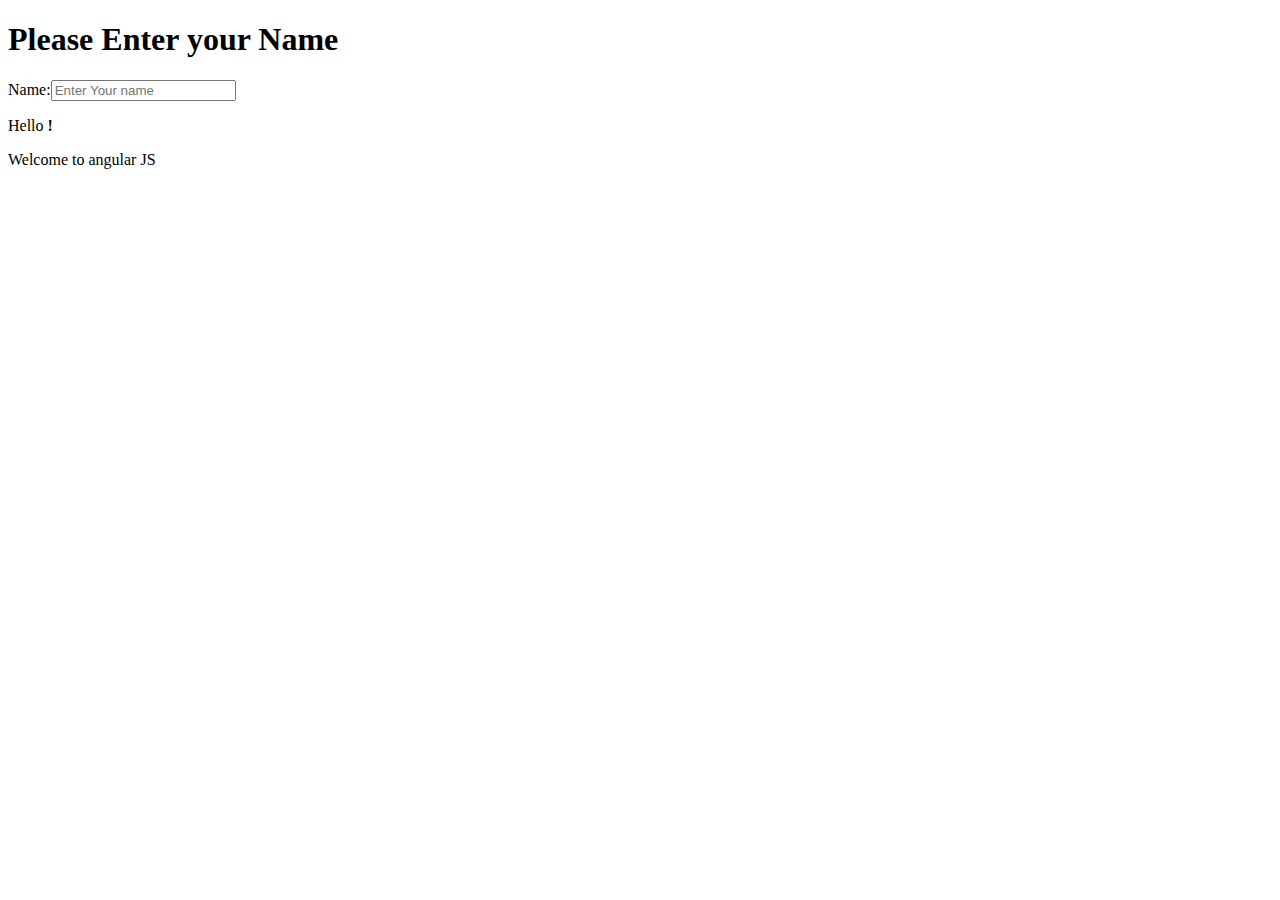
<file: demo_an/index.html>
<!DOCTYPE html>
<html lang="en" ng-app="myapp">
<head>
	<meta charset="UTF-8">
	<title>Demo for angular Js</title>
	<script src="angular.min.js"></script>
</head>
<body ng-controller="myController">
	<div>
		<h1>Please Enter your Name</h1>
		Name:<input type="text" ng-model="name" placeholder="Enter Your name">
		<p>Hello <strong>{{name}}!</strong></p>
		<p>Welcome to angular JS</p>
	</div>
		<script>
			var app=angular.module("myapp",[]);
			app.controller("myController",function($scope){
				$scope.name="";
			});
		</script>
</body>
</html>
</file>
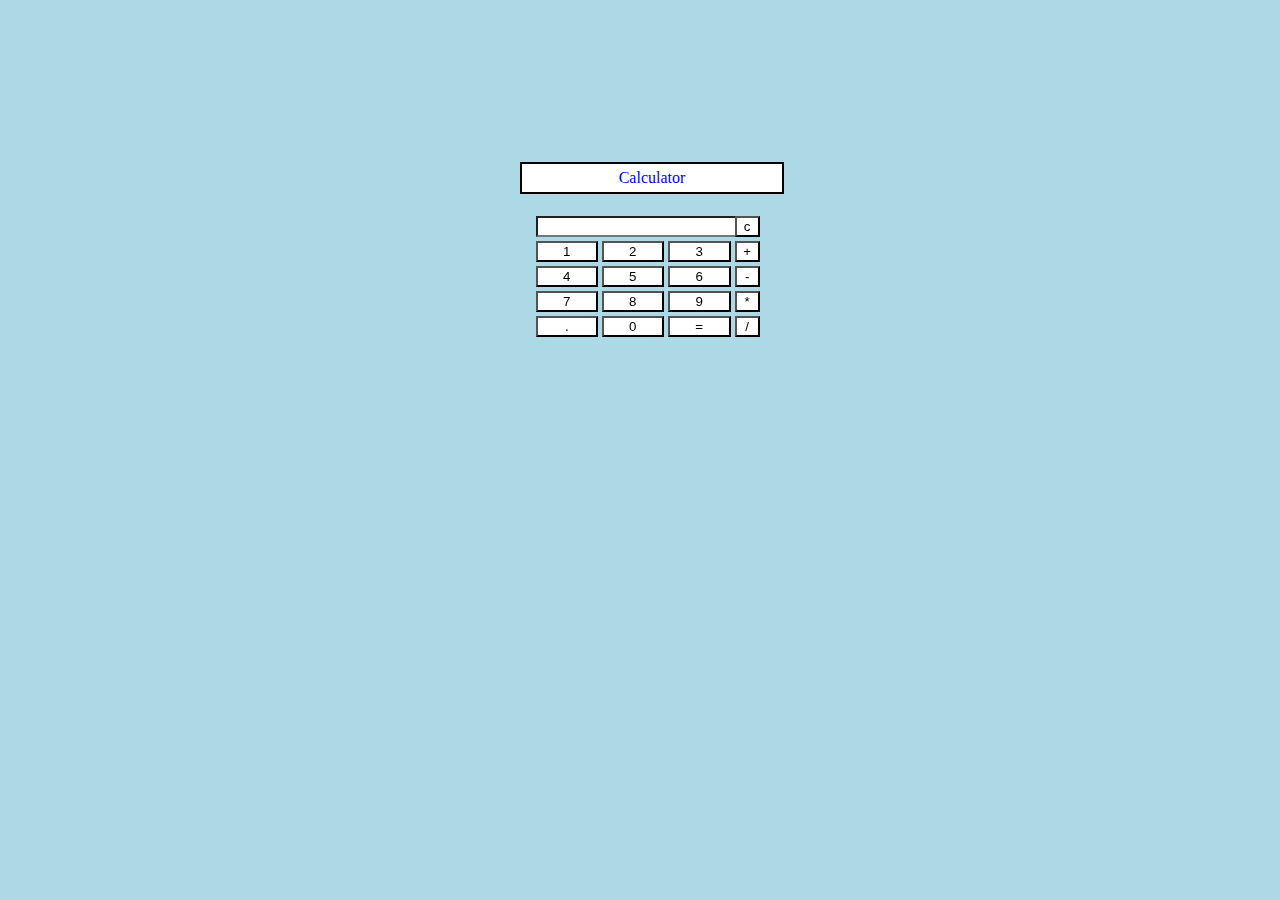
<file: calculator.html>
<!DOCTYPE html>
<html>
<head>
	<title>Calculator Project</title>
	<style type="text/css">
		body
		{
			background: lightblue;
		}
		.cal
		{
			margin-top: 12%;
			margin-left: 40%;
			text-align: center;
			color:blue;
			position: fixed;
			width: 250px;
			border:2px solid black; 
			padding: 5px;
			background: white;

		}

		input[type="button"]
		{
			background-color: white;
			width: 100%;
			border:2px thin black;
		}
		input[type="text"]
		{
			background-color: white;
			width: 100%;
			border:2px thin black;
				
		}
		table
		{
			margin-top: 16%;
			margin-left: 41%;
			text-align: center;
			color:blue;
			position: fixed;
			width: 230px;

		}

	</style>
</head>
<body>
	<div class="whole">
	  <div class="cal">Calculator</div>
	  <table border="0">
		<tr>
		<td colspan="3"><input type="text" id="result"></td>
		<td><input type="button" value="c" onclick="clr()"></td>
		</tr>
		<tr>
		<td><input type="button" value="1" onclick="display('1')"></td>
		<td><input type="button" value="2" onclick="display('2')"></td>
		<td><input type="button" value="3" onclick="display('3')"></td>
		<td><input type="button" value="+" onclick="display('+')"></td>
		</tr>
		<tr>
		<td><input type="button" value="4" onclick="display('4')"></td>
		<td><input type="button" value="5" onclick="display('5')"></td>
		<td><input type="button" value="6" onclick="display('6')"></td>
		<td><input type="button" value="-" onclick="display('-')"></td>
		</tr>
		<tr>
		<td><input type="button" value="7" onclick="display('7')"></td>
		<td><input type="button" value="8" onclick="display('8')"></td>
		<td><input type="button" value="9" onclick="display('9')"></td>
		<td><input type="button" value="*" onclick="display('*')"></td>
		</tr>
		<tr>
		<td><input type="button" value="." onclick="display('.')"></td>
		<td><input type="button" value="0" onclick="display('0')"></td>
		<td><input type="button" value="=" onclick="calculate()"></td>
		<td><input type="button" value="/" onclick="display('/')"></td>
		</tr>
	 </table>

	 <script type="text/javascript">
		
		function clr()
		{
			document.getElementById("result").value="";
		}
		function display(val)
		{
			document.getElementById("result").value+=val;
		}
		function calculate()
		{
			var x=document.getElementById("result").value;
			var y=eval(x);
			document.getElementById("result").value=y;
		}
	</script>
</div>
</body>
</html>
</file>
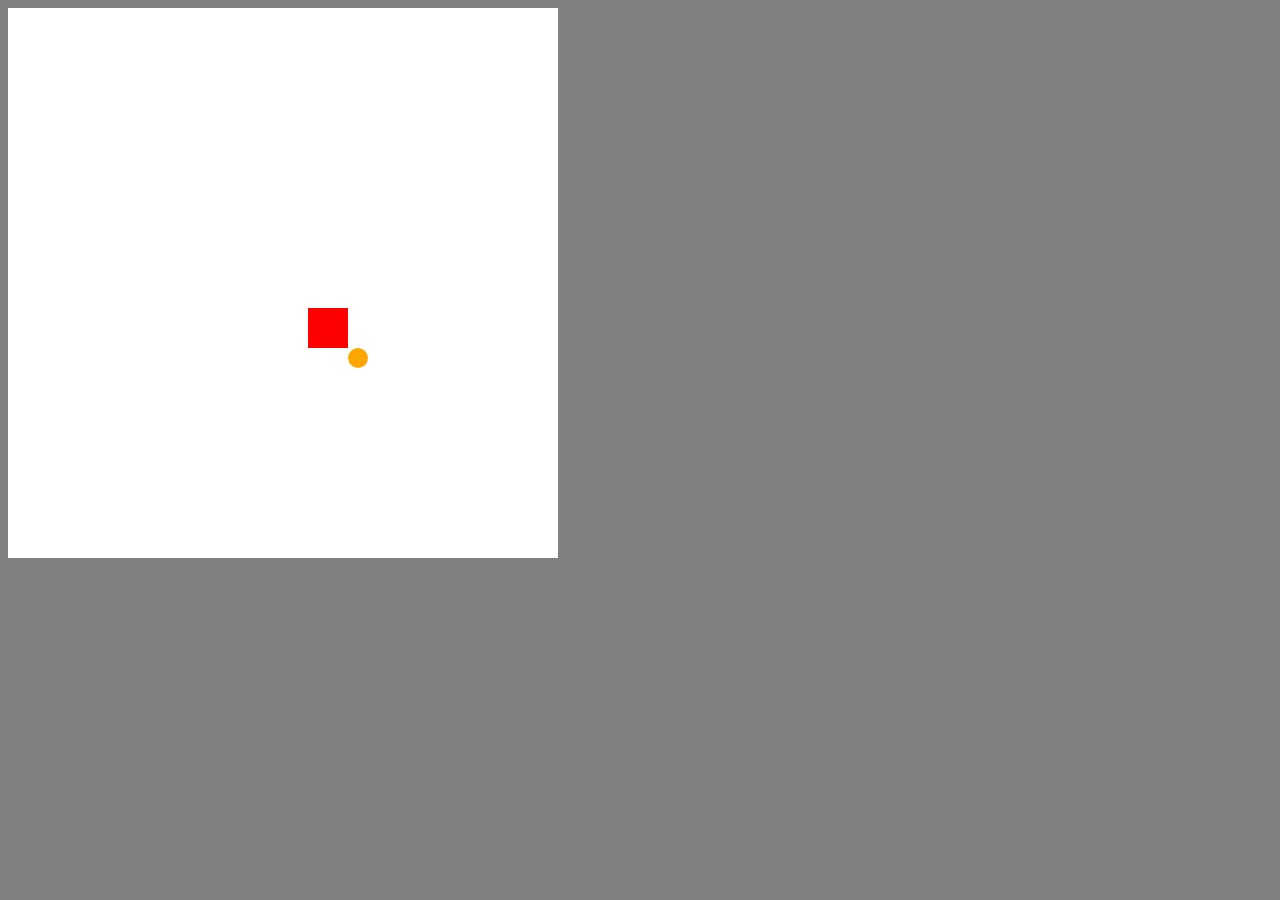
<file: Canvas.html>
<!DOCTYPE html>
<html>
<head>
	<title>Ping Pong Game</title>
	<style type="text/css">
		body
		{
			background: gray;
		}

	</style>
</head>
<body>
	<canvas id="table" width="550" height="550"></canvas>
	<script type="text/javascript" src="pp.js"></script>
</body>
</html>
</file>
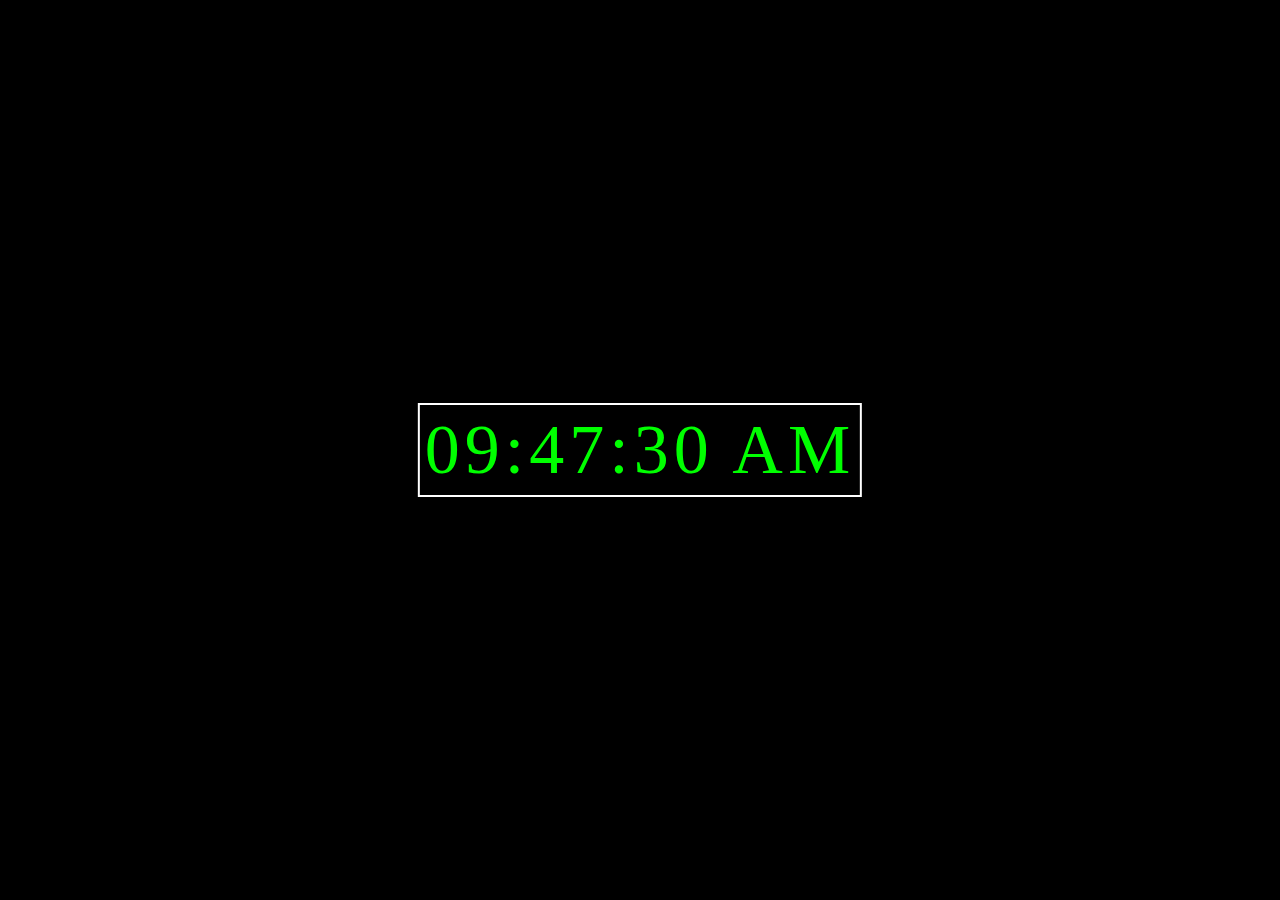
<file: Clock.html>
<!DOCTYPE html>
<html>
<head>
	<title>Digital Clock</title>
	<style type="text/css">
		body
		{
			background-color:black;
		}

		.Clock
		{
			border:2px solid white;
			padding: 5px;
			position: absolute;
			color: lime;
			top: 50%;
			left: 50%;
			transform: translateX(-50%) translateY(-50%);
			letter-spacing: 5px;
			font-size: 70px;
			font-family: times new roman;

		}

	</style>
</head>
<body>
<div id="dc" class="Clock"></div>
<script type="text/javascript">
	 
	 function showTime(){
	 var date = new Date();
	 var h = date.getHours();
	 var m = date.getMinutes();
	 var s = date.getSeconds();
	 var session="AM";

	 /*if(h==0)
	 {
	 	h=12;
	 }*/
	 if(h>12)
	 {
	 	h=h-12;
	 	session="PM";
	 }

	 /*if(h<10)
	 	h="0"+h;
	 if(m<10)
	 	m="0"+m;
	 if(s<10)
	 	s="0"+s;*/
	 // alternative
	 h=(h<10)?"0"+h:h;
	 m=(m<10)?"0"+m:m;
	 s=(s<10)?"0"+s:s;
	 document.getElementById("dc").innerHTML=h+":"+m+":"+s + " "+session;

	 setTimeout(showTime,1000);

	}
	showTime();
</script>
</body>
</html>
</file>
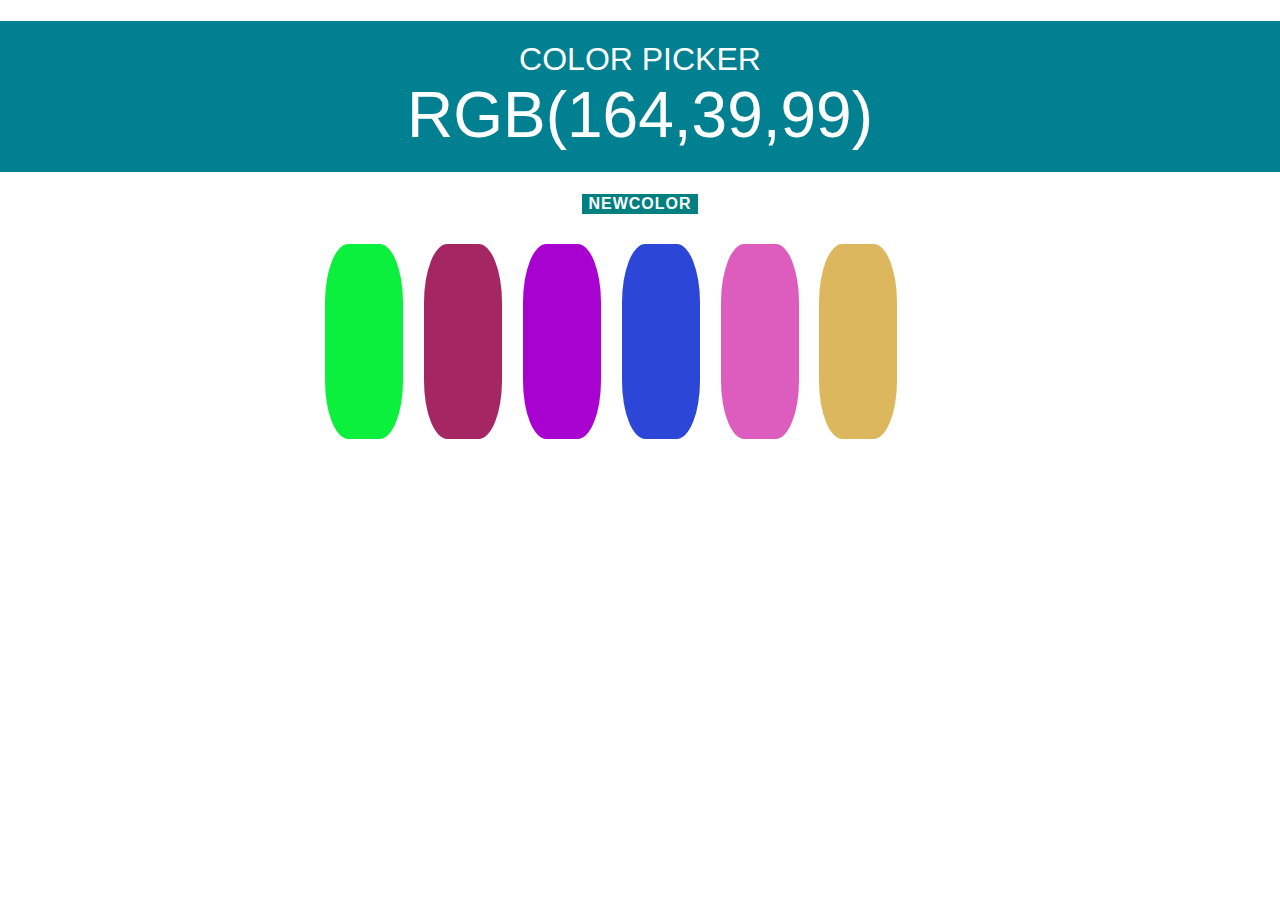
<file: colorgame.html>
<!DOCTYPE html>
<html>
<head>
	<title>Color Game</title>
	<link rel="stylesheet" type="text/css" href="Colorpick.css">
</head>
<body>
	<h1>Color Picker
		<br>
		<span id="target"></span><!--RGB color --->
		<br>
	</h1>
	<div id="strip">
		<button id="NewColor">NewColor</button>
		<span id="msg"></span>
	</div>
	<div class="container">
		<div class="sqr"></div>
		<div class="sqr"></div>
		<div class="sqr"></div>
		<div class="sqr"></div>
		<div class="sqr"></div>
		<div class="sqr"></div>
	</div>

<script type="text/javascript" src="colorpick.js">
	
</script>
</body>
</html>
</file>
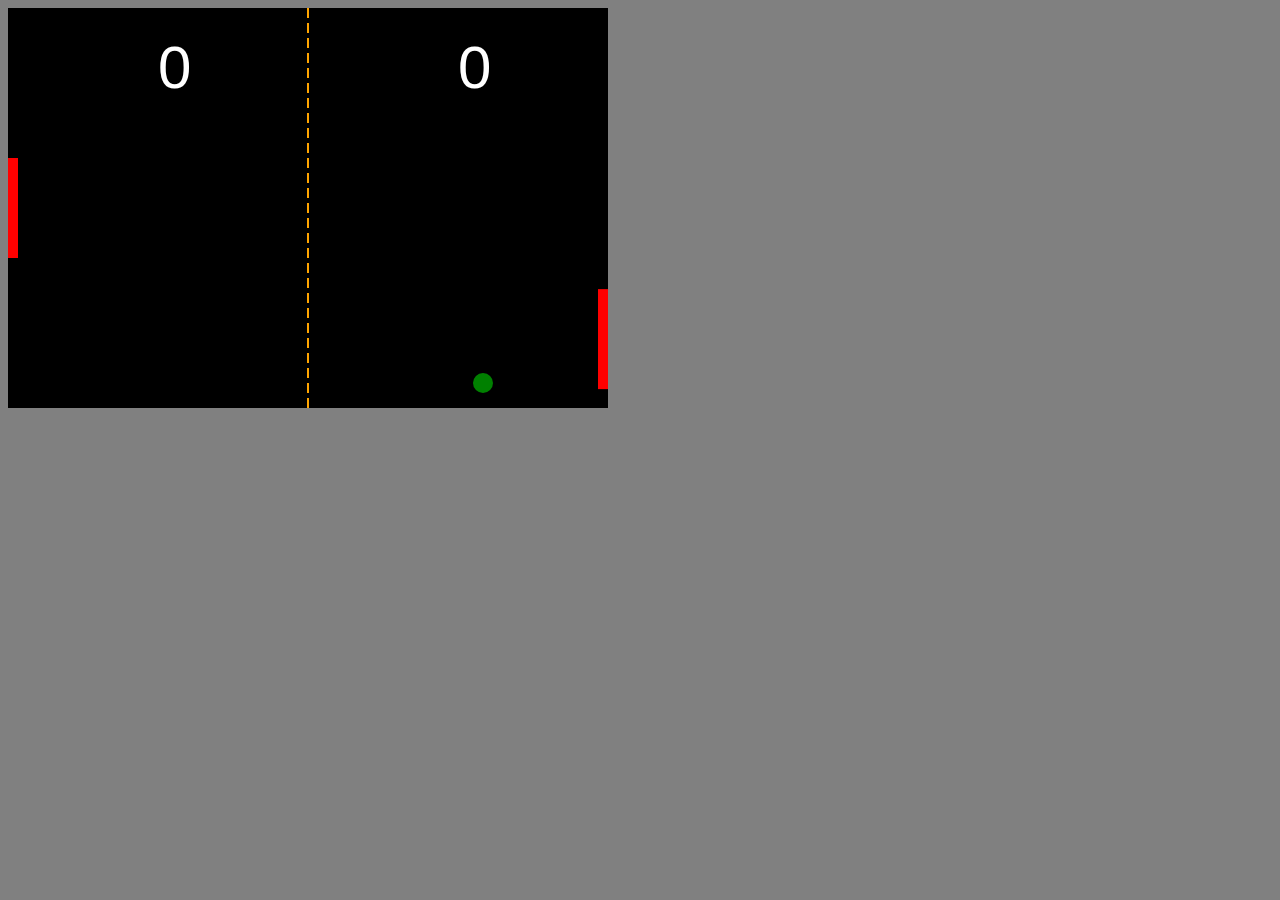
<file: ping-pong.html>
<!DOCTYPE html>
<html>
<head>
	<title>Ping Pong Game</title>
	<style type="text/css">
		body
		{
			background: gray;
		}

	</style>
</head>
<body>
	<canvas id="pong" width="600" height="400"></canvas>
	<script type="text/javascript" src="pong.js"></script>
</body>
</html>
</file>
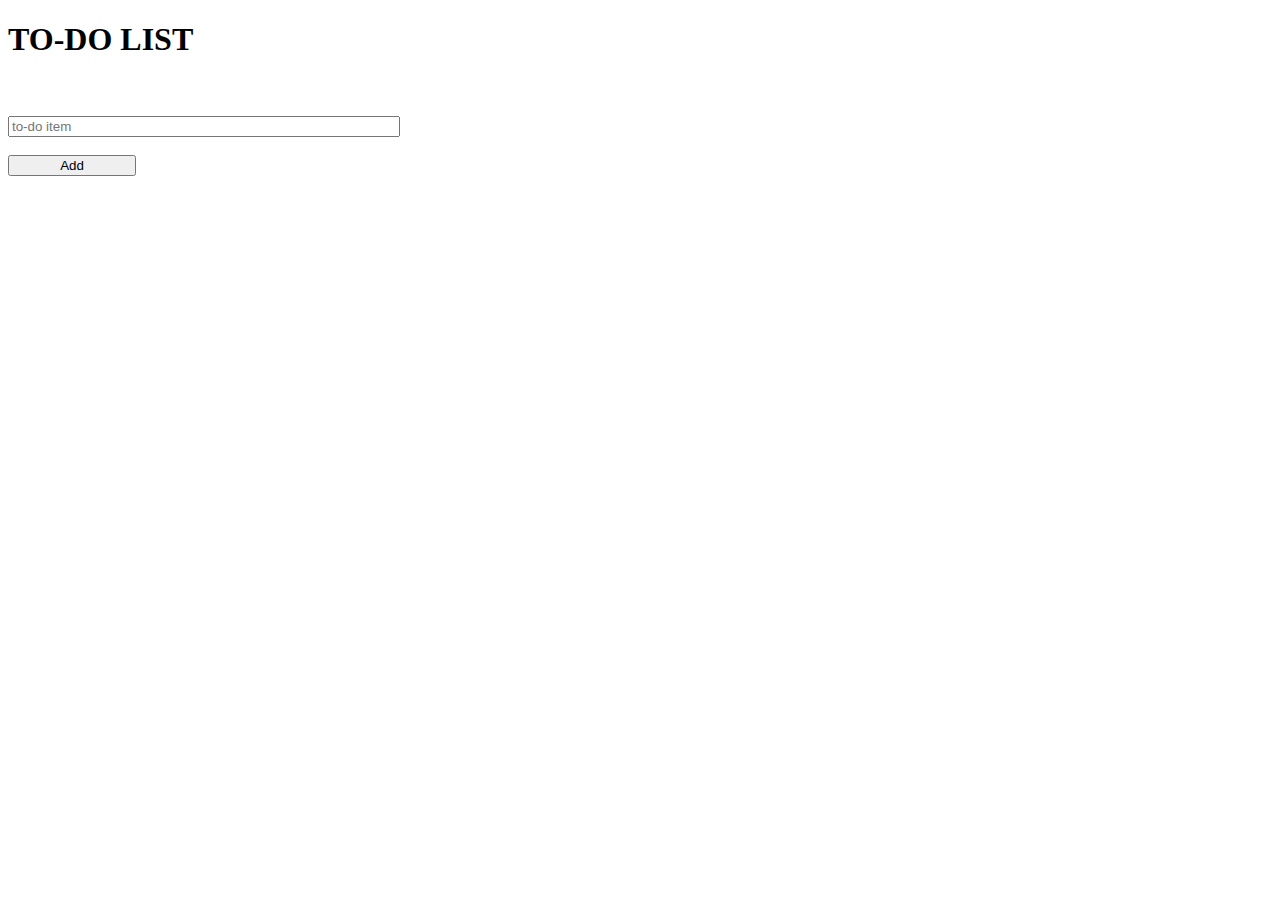
<file: ToDo List.html>
<!DOCTYPE html>
<html>
<head>
	<title>To-Do list</title>
</head>
<body>
	<div class="container">
		<h1 class="row">TO-DO LIST</h1>
		<br><br>
		<div class="row">
			<form>
				<div class="input-group">
					<input type="text" id="box" placeholder="to-do item" style="width: 30vw">
				</div>
				<br>
				<div class="form-group">
					<input type="button" value="Add" 
					style=" width:10vw" onclick="add_item()">
				</div>
			</form>
		</div>
		<div class="row">
			<ul id="list_item">
			</ul>
		</div>
	</div>

	<script type="text/javascript">
		
		function add_item()
		{
			var item=document.getElementById("box").value;
			var list_item=document.getElementById("list_item");
			if(item != " ")
			{
				var make_li=document.createElement("li");
				make_li.appendChild(document.createTextNode(item));
				list_item.appendChild(make_li);
				item=""

				make_li.onclick=function(){
				this.parentNode.removeChild(this);
				}
				
			}
			else
			{
				alert("please enter item");
			}

		}
	</script>
</body>
</html>
</file>
<file: Colorpick.css>
h1
{
	color: white;
	background: #008090;
	text-align: center;
	font-weight: normal;
	text-transform: uppercase;
	padding: 20px 0;
}

body
{
	background: white;
	margin: 0;
	font-family: "arial";
}

#target
{
	font-size: 200%;
}

button
{
	border: none;
	background: #008080;
	text-transform: uppercase;
	height: 100%;
	font-weight: 700;
	color: #FFFFFF;
	letter-spacing: 1px;
	font-size: inherit;
	transition: all 0.3s;
}

button:hover
{
	color: white;
	background:#0000ff;
}

.sqr
{
	background:#808080;
	width: 12%;
	margin:1.6%;
	float: left;
	padding-bottom: 30%;
	border-radius: 30%;
	transition: background 0.7s;
}

.container
{
	margin: 20px auto;
	max-width: 650px;
}

#strip
{
	text-align: center;
	background: white;
	padding: auto 0;
}

#msg
{
	font-family: "arial";
	text-transform:uppercase;
	height: 100%;
	letter-spacing: 1px;
	font-weight:700;
	font-size: inherit;
	transition: all 0.3s;
}
</file>
